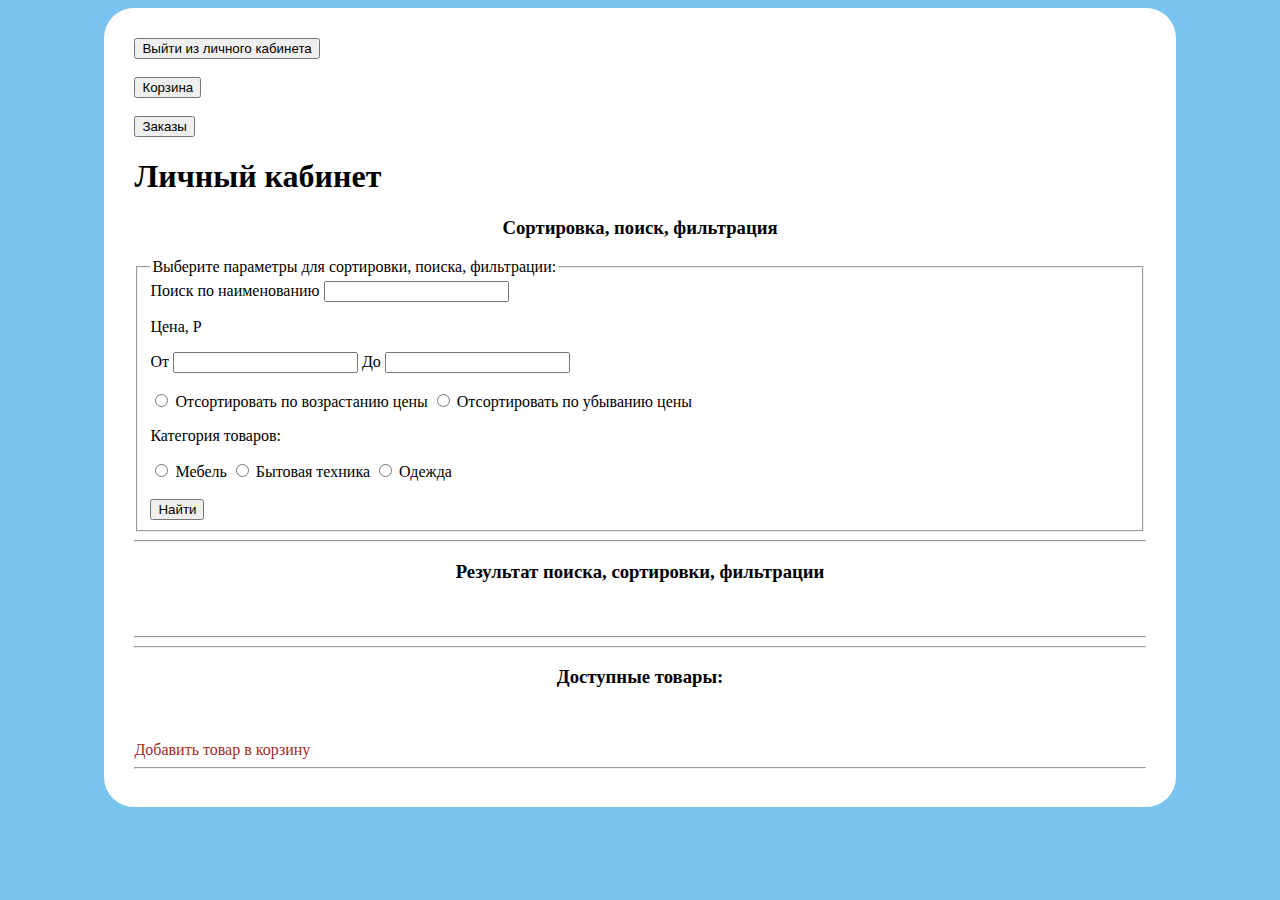
<file: src/main/resources/templates/user/index.html>
<!DOCTYPE html>
<html lang="en">
<head>
    <meta charset="UTF-8">
    <title>Главная страница</title>
  
    <link href="https://cdn.jsdelivr.net/npm/bootstrap@5.0.2/dist/css/bootstrap.min.css" rel="stylesheet" integrity="sha384-EVSTQN3/azprG1Anm3QDgpJLIm9Nao0Yz1ztcQTwFspd3yD65VohhpuuCOmLASjC" crossorigin="anonymous">
    
</head>
<body>
    <div class="container">
<form method="post" action="/logout">
    <button class="btn btn-primary" type="submit">Выйти из личного кабинета</button>
</form>
<br>
<form method="get" th:action="@{/cart}">
    <button class="btn btn-primary" type="submit">Корзина</button>
</form>
<br>
<form method="get" th:action="@{/orders}">
    <input class="btn btn-primary" type="submit" value="Заказы">
</form>
<h1>Личный кабинет</h1>
<h3>Cортировка, поиск, фильтрация</h3>
<form th:method="POST" th:action="@{/person account/product/search}">
    <fieldset>
        <legend>Выберите параметры для сортировки, поиска, фильтрации:</legend>
        <label for="search">Поиск по наименованию</label>
        <input type="text" id="search" name="search" th:value="*{value_search}">
        <br>
        <p>Цена, P</p>
        <label for="ot">От</label>
        <input class="form-control" type="text" name="ot" id="ot" th:value="*{value_price_ot}">
        <label for="do">До</label>
        <input class="form-control"  type="text" name="do" id="do" th:value="*{value_price_do}">
        <br>
        <br>
        <div>
            <input class="form-check-input" type="radio" id="ascending_price" name="price" value="sorted_by_ascending_price">
            <label for="ascending_price">Отсортировать по возрастанию цены</label>
            <input class="form-check-input" type="radio" id="descending_price" name="price"
                   value="sorted_by_descending_price">
            <label for="descending_price">Отсортировать по убыванию цены</label>
            <p>Категория товаров: </p>
            <input class="form-check-input" type="radio" id="furniture" name="contract" value="furniture">
            <label for="furniture">Мебель</label>
            <input class="form-check-input" type="radio" id="appliances" name="contract" value="appliances">
            <label for="appliances">Бытовая техника</label>
            <input class="form-check-input" type="radio" id="clothes" name="contract" value="clothes">
            <label for="clothes">Одежда</label>
            <br>
            <br>
            <input class="btn btn-primary" type="submit" value="Найти">
        </div>
    </fieldset>
</form>
<hr>
<h3>Результат поиска, cортировки, фильтрации</h3>
<div th:each="product : ${search_product}">
    <img th:src="'/img/' + ${product.imageList[0].getFileName()}" width="300px">
    <br>
    <a th:href="@{/product/info/{id}(id=${product.getId()})}" th:text="${product.getTitle()}"></a>
    <p th:text="'Цена: ' + ${product.getPrice()}"></p>
    <hr>
</div>
<hr>
<h3>Доступные товары: </h3>
<div th:each="product : ${products}">
    <img th:src="'/img/' + ${product.imageList[0].getFileName()}" width="300px">
    <br>
    <a th:href="@{/product/info/{id}(id=${product.getId()})}" th:text="${product.getTitle()}"></a>
    <p th:text="'Цена: ' + ${product.getPrice()}"></p>
    <a th:href="@{/cart/add/{id}(id=${product.getId()})}">Добавить товар в корзину</a>
    <hr>
</div>
</div>
<style>
    a {
        text-decoration: none;
        color: brown;
    }
    /* form{
        width: 80%;
        margin: auto;
    } */
    .container{
        width: 80%;
        margin: auto;
        background: #fff;
        padding: 30px;
        border-radius: 30px;
    }
    h3{
        text-align: center;
    }
    body{
        background: rgba(34, 160, 228, 0.607)
    }
</style>
</body>
</html>
</file>
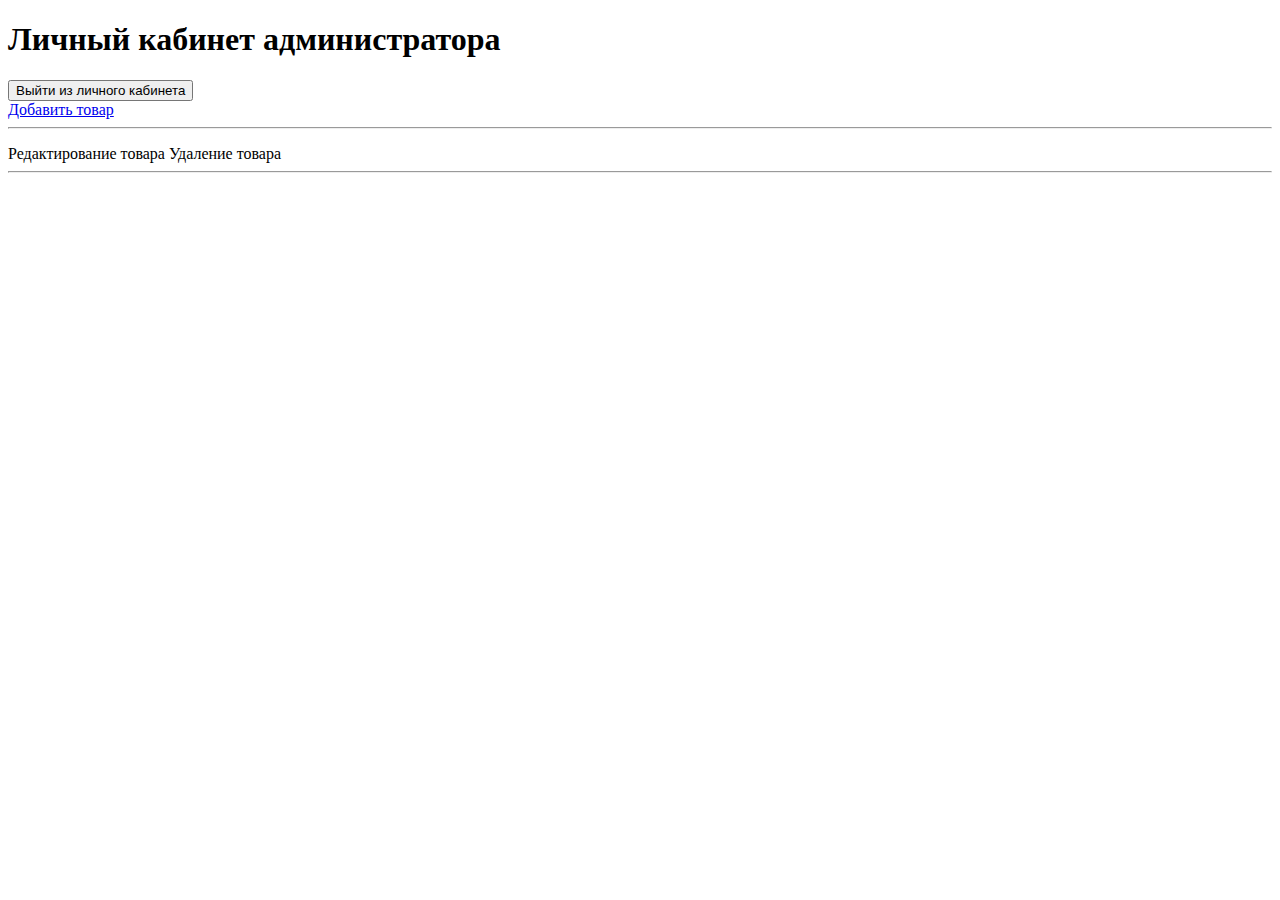
<file: src/main/resources/templates/admin.html>
<!DOCTYPE html>
<html lang="en">
<head>
    <meta charset="UTF-8">
    <title>Личный кабинет администратора</title>
    <link th:href="@{/css/index.css}" type="text/css" rel="stylesheet">
    <link href="https://cdn.jsdelivr.net/npm/bootstrap@5.0.2/dist/css/bootstrap.min.css" rel="stylesheet" integrity="sha384-EVSTQN3/azprG1Anm3QDgpJLIm9Nao0Yz1ztcQTwFspd3yD65VohhpuuCOmLASjC" crossorigin="anonymous">
    
</head>
<body>
    <div class="container">
<h1>Личный кабинет администратора</h1>
<form method="post" action="/logout">
    <button class="btn btn-primary" type="submit">Выйти из личного кабинета</button>
</form>
<a href="admin/product/add">Добавить товар</a>
<hr>
<div th:each="product : ${products}">
    <p th:text="'Наименование: ' + ${product.getTitle()}"></p>
    <p th:text="'Описание: ' + ${product.getDescription()}"></p>
    <p th:text="'Цена: ' + ${product.getPrice()}"></p>
    <p th:text="'Cклад: ' + ${product.getWarehouse()}"></p>
    <p th:text="'Продавец: ' + ${product.getSeller()}"></p>
    <p th:text="'Категория: ' + ${product.getCategory().getName()}"></p>
    <a th:href="@{/admin/product/edit/{id}(id=${product.getId()})}">Редактирование товара</a>
    <a th:href="@{/admin/product/delete/{id}(id=${product.getId()})}">Удаление товара</a>
    <hr>
</div>
</div>
</body>
</html>
</file>
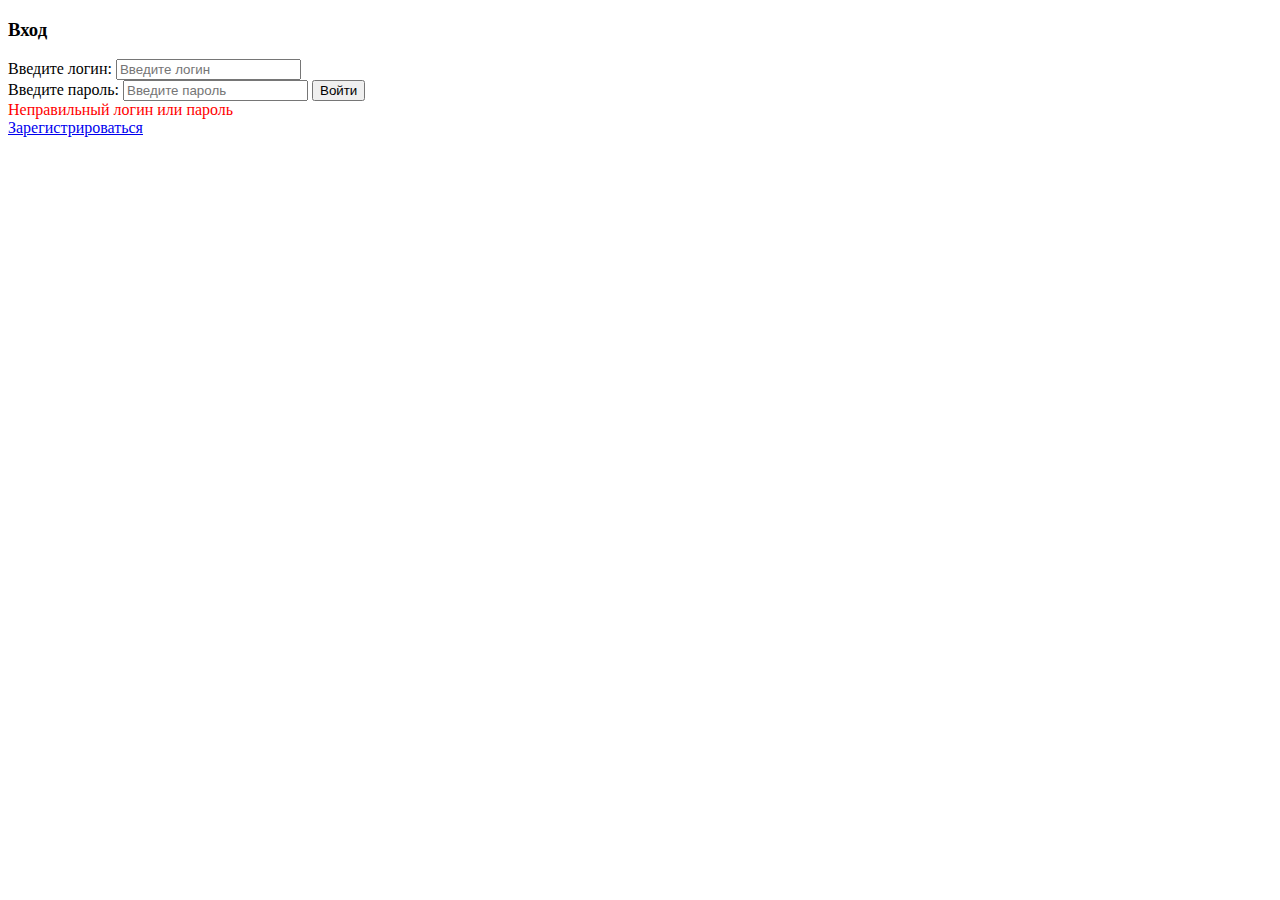
<file: src/main/resources/templates/authentication.html>
<!DOCTYPE html>
<html lang="en">
<head>
    <meta charset="UTF-8">
    <title>Аутентификация</title>
    <link th:href="@{/css/index.css}" type="text/css" rel="stylesheet">
    <link href="https://cdn.jsdelivr.net/npm/bootstrap@5.0.2/dist/css/bootstrap.min.css" rel="stylesheet" integrity="sha384-EVSTQN3/azprG1Anm3QDgpJLIm9Nao0Yz1ztcQTwFspd3yD65VohhpuuCOmLASjC" crossorigin="anonymous">
    
</head>
<body>
    <div class="container">
<h3>Вход</h3>
<form method="post" action="/process_login">
    <input class="form-control" type="hidden" th:name="${_csrf.parameterName}" th:value="${_csrf.token}">
    <label for="username">Введите логин: </label>
    <input class="form-control" type="text" placeholder="Введите логин" name="username" id="username">
    <br>
    <label for="password">Введите пароль: </label>
    <input class="form-control" type="password" placeholder="Введите пароль" name="password" id="password">
    <input class="form-control" type="submit" value="Войти">
</form>
<div th:if="${param.error}" style="color: red">
    Неправильный логин или пароль
</div>
<a href="/registration">Зарегистрироваться</a>
</div>
</body>
</html>
</file>
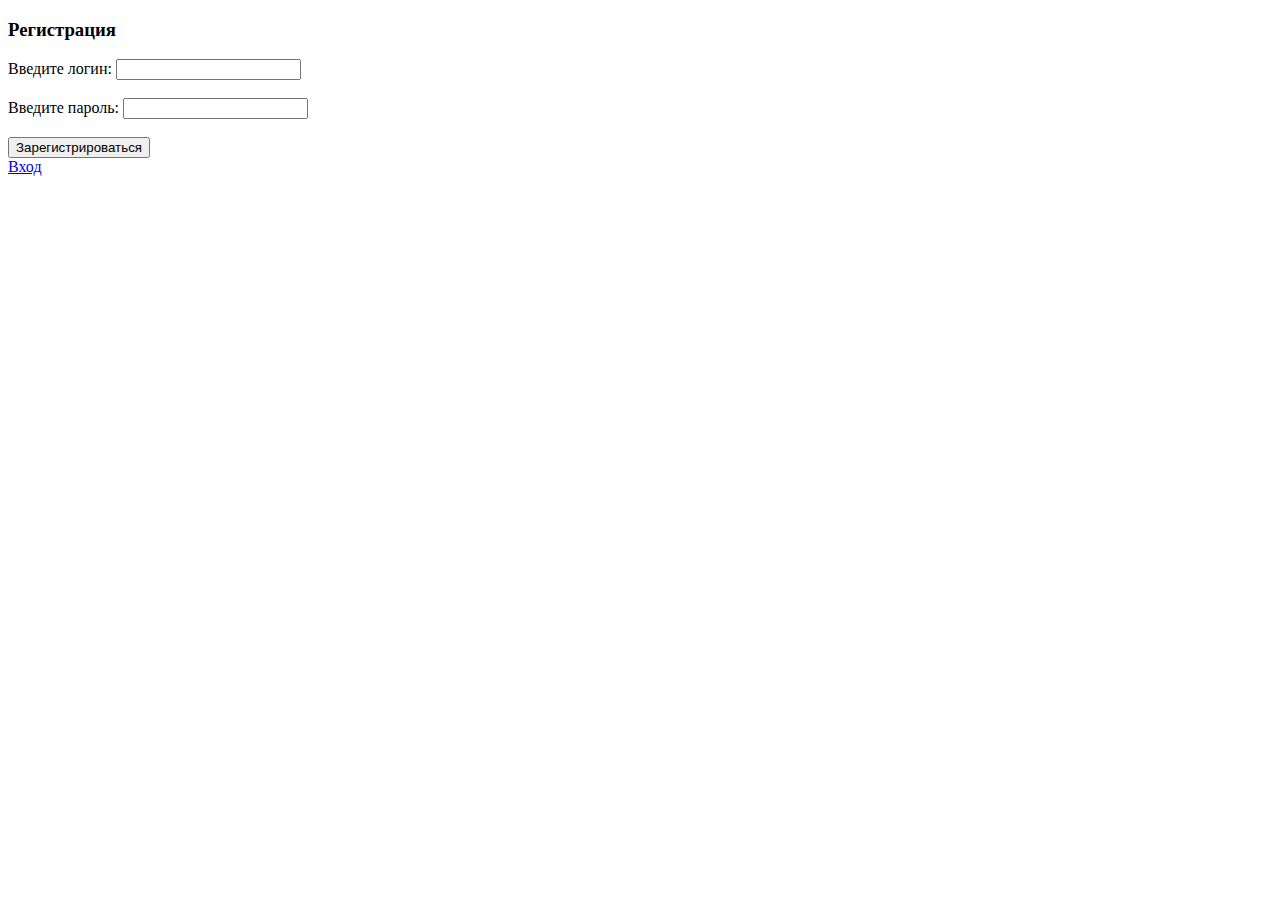
<file: src/main/resources/templates/registration.html>
<!DOCTYPE html>
<html lang="en">
<head>
    <meta charset="UTF-8">
    <title>Регистрация</title>
    <link th:href="@{/css/index.css}" type="text/css" rel="stylesheet">
    <link href="https://cdn.jsdelivr.net/npm/bootstrap@5.0.2/dist/css/bootstrap.min.css" rel="stylesheet" integrity="sha384-EVSTQN3/azprG1Anm3QDgpJLIm9Nao0Yz1ztcQTwFspd3yD65VohhpuuCOmLASjC" crossorigin="anonymous">
   
</head>
<body>
    <div class="container">
    <h3>Регистрация</h3>
<form method="post" th:actioin="@{/registration}" th:object="${person}">
    <input class="form-control" type="hidden" th:name="${_csrf.parameterName}" th:value="${_csrf.token}">
    <label for="login">Введите логин: </label>
    <input class="form-control" type="text" th:field="*{login}" id="login">
    <div style="color: red" th:if="${#fields.hasErrors('login')}" th:errors="*{login}"></div>
    <br>
    <label for="password">Введите пароль: </label>
    <input class="form-control" type="password" th:field="*{password}" id="password">
    <div style="color: red" th:if="${#fields.hasErrors('password')}" th:errors="*{password}"></div>
    <br>
    <input class="form-control" type="submit" value="Зарегистрироваться">
</form>
<a href="/authentication">Вход</a>
</div>
</body>
</html>
</file>
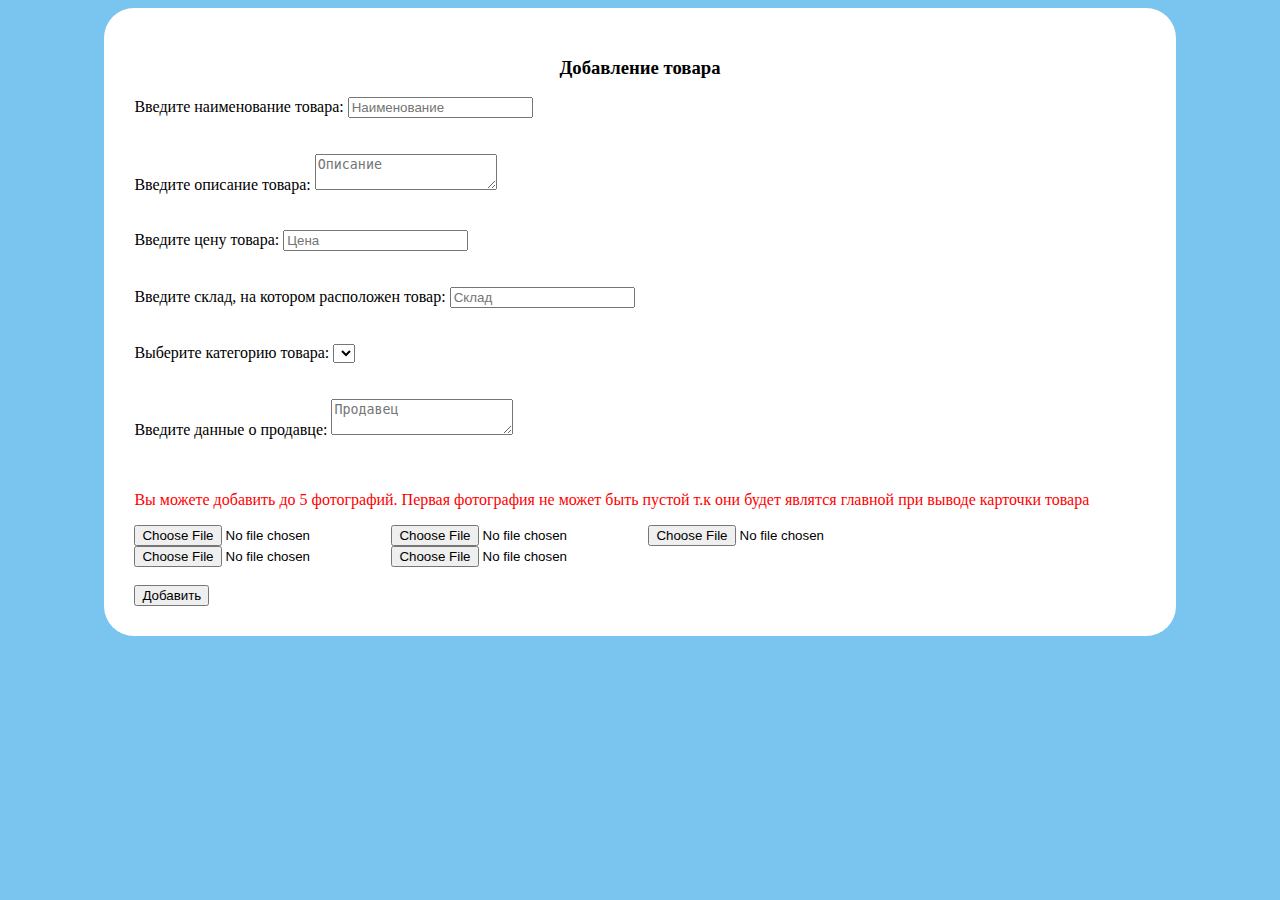
<file: src/main/resources/templates/product/addProduct.html>
<!DOCTYPE html>
<html lang="en">
<head>
    <meta charset="UTF-8">
    <title>Добавление товара</title>
    <link href="https://cdn.jsdelivr.net/npm/bootstrap@5.0.2/dist/css/bootstrap.min.css" rel="stylesheet" integrity="sha384-EVSTQN3/azprG1Anm3QDgpJLIm9Nao0Yz1ztcQTwFspd3yD65VohhpuuCOmLASjC" crossorigin="anonymous">
    <link th:href="@{/css/index.css}" type="text/css" rel="stylesheet">
</head>
<body>
    <div class="container">
<h3>Добавление товара</h3>
<form th:method="POST" th:action="@{/admin/product/add}" th:object="${product}" enctype="multipart/form-data">
    <label for="title">Введите наименование товара: </label>
    <input class="form-control" type="text" th:field="*{title}" placeholder="Наименование" id="title">
    <div style="color: red" th:if="${#fields.hasErrors('title')}" th:errors="*{title}"></div>
    <br>
    <br>
    <label for="description">Введите описание товара: </label>
    <textarea class="form-control" th:field="*{description}" placeholder="Описание" id="description"></textarea>
    <div style="color: red" th:if="${#fields.hasErrors('description')}" th:errors="*{description}"></div>
    <br>
    <br>
    <label for="price">Введите цену товара: </label>
    <input class="form-control" type="number" th:field="*{price}" min="1" step="0.00" placeholder="Цена" id="price">
    <div style="color: red" th:if="${#fields.hasErrors('price')}" th:errors="*{price}"></div>
    <br>
    <br>
    <label for="warehouse">Введите cклад, на котором расположен товар: </label>
    <input class="form-control" type="text" th:field="*{warehouse}" placeholder="Cклад" id="warehouse">
    <div style="color: red" th:if="${#fields.hasErrors('warehouse')}" th:errors="*{warehouse}"></div>
    <br>
    <br>
    <label for="category">Выберите категорию товара: </label>
    <select  name="category" th:field="*{category}" id="category">
        <div th:each="element : ${category}">
            <option th:text="${element.getName()}" th:value="${element.getId()}">
        </div>
    </select>
    <div style="color: red" th:if="${#fields.hasErrors('category')}" th:errors="*{category}"></div>
    <br>
    <br>
    <label for="seller">Введите данные о продавце: </label>
    <textarea th:field="*{seller}" placeholder="Продавец" id="seller"></textarea>
    <div style="color: red" th:if="${#fields.hasErrors('seller')}" th:errors="*{seller}"></div>
    <br>
    <br>
    <p style="color: red">Вы можете добавить до 5 фотографий. Первая фотография не может быть пустой т.к они будет являтся главной при выводе карточки товара</p>
    <input type="file" name="file_one">
    <input type="file" name="file_two">
    <input type="file" name="file_three">
    <input type="file" name="file_four">
    <input type="file" name="file_five">
    <br>
    <br>
    <input class="form-control" type="submit" value="Добавить">
</form>
</div>
<style>
    a {
        text-decoration: none;
        color: brown;
    }
    /* form{
        width: 80%;
        margin: auto;
    } */
    .container{
        width: 80%;
        margin: auto;
        background: #fff;
        padding: 30px;
        border-radius: 30px;
    }
    h3{
        text-align: center;
    }
    body{
        background: rgba(34, 160, 228, 0.607)
    }
</style>
</body>
</html>
</file>
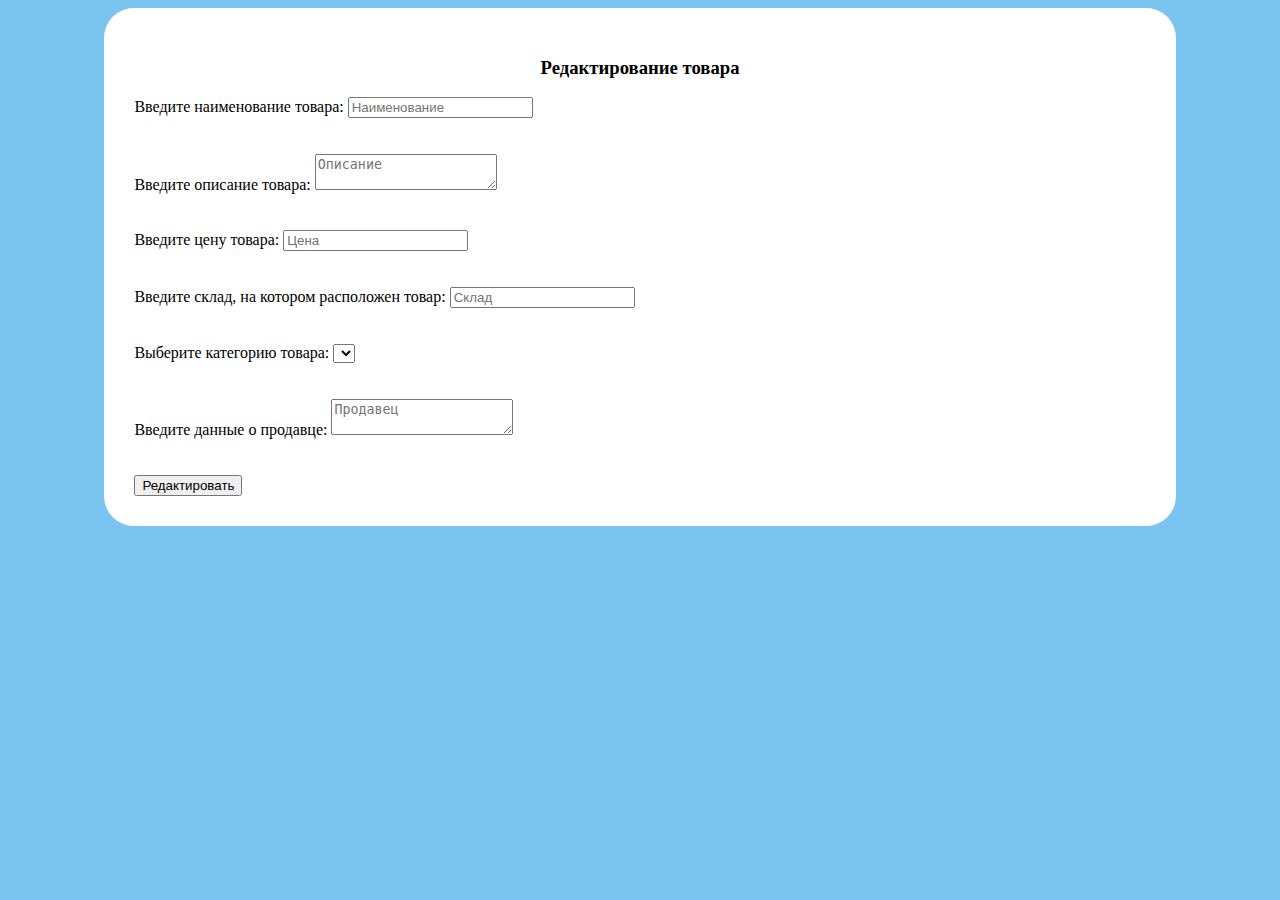
<file: src/main/resources/templates/product/editProduct.html>
<!DOCTYPE html>
<html lang="en">
<head>
    <meta charset="UTF-8">
    <title>Редактирование товара</title>
    <link href="https://cdn.jsdelivr.net/npm/bootstrap@5.0.2/dist/css/bootstrap.min.css" rel="stylesheet" integrity="sha384-EVSTQN3/azprG1Anm3QDgpJLIm9Nao0Yz1ztcQTwFspd3yD65VohhpuuCOmLASjC" crossorigin="anonymous">
    <link th:href="@{/css/index.css}" type="text/css" rel="stylesheet">
</head>
<body>
    <div class="container">
<h3>Редактирование товара</h3>
<form th:method="POST" th:action="@{/admin/product/edit/{id}(id=${product.getId()})}" th:object="${product}" enctype="multipart/form-data">
    <label for="title">Введите наименование товара: </label>
    <input class="form-control" type="text" th:field="*{title}" placeholder="Наименование" id="title">
    <div style="color: red" th:if="${#fields.hasErrors('title')}" th:errors="*{title}"></div>
    <br>
    <br>
    <label for="description">Введите описание товара: </label>
    <textarea class="form-control" th:field="*{description}" placeholder="Описание" id="description"></textarea>
    <div style="color: red" th:if="${#fields.hasErrors('description')}" th:errors="*{description}"></div>
    <br>
    <br>
    <label for="price">Введите цену товара: </label>
    <input class="form-control" type="number" th:field="*{price}" min="1" step="0.00" placeholder="Цена" id="price">
    <div style="color: red" th:if="${#fields.hasErrors('price')}" th:errors="*{price}"></div>
    <br>
    <br>
    <label for="warehouse">Введите cклад, на котором расположен товар: </label>
    <input class="form-control" type="text" th:field="*{warehouse}" placeholder="Cклад" id="warehouse">
    <div style="color: red" th:if="${#fields.hasErrors('warehouse')}" th:errors="*{warehouse}"></div>
    <br>
    <br>
    <label for="category">Выберите категорию товара: </label>
    <select class="form-control" name="category" th:field="*{category}" id="category">
        <div th:each="element : ${category}">
            <option th:text="${element.getName()}" th:value="${element.getId()}">
        </div>
    </select>
    <div style="color: red" th:if="${#fields.hasErrors('category')}" th:errors="*{category}"></div>
    <br>
    <br>
    <label for="seller">Введите данные о продавце: </label>
    <textarea class="form-control" th:field="*{seller}" placeholder="Продавец" id="seller"></textarea>
    <div style="color: red" th:if="${#fields.hasErrors('seller')}" th:errors="*{seller}"></div>
    <br>
    <br>
    <input class="form-control" type="submit" value="Редактировать">
</form>
</div>
<style>
    a {
        text-decoration: none;
        color: brown;
    }
    /* form{
        width: 80%;
        margin: auto;
    } */
    .container{
        width: 80%;
        margin: auto;
        background: #fff;
        padding: 30px;
        border-radius: 30px;
    }
    h3{
        text-align: center;
    }
    body{
        background: rgba(34, 160, 228, 0.607)
    }
</style>
</body>
</html>
</file>
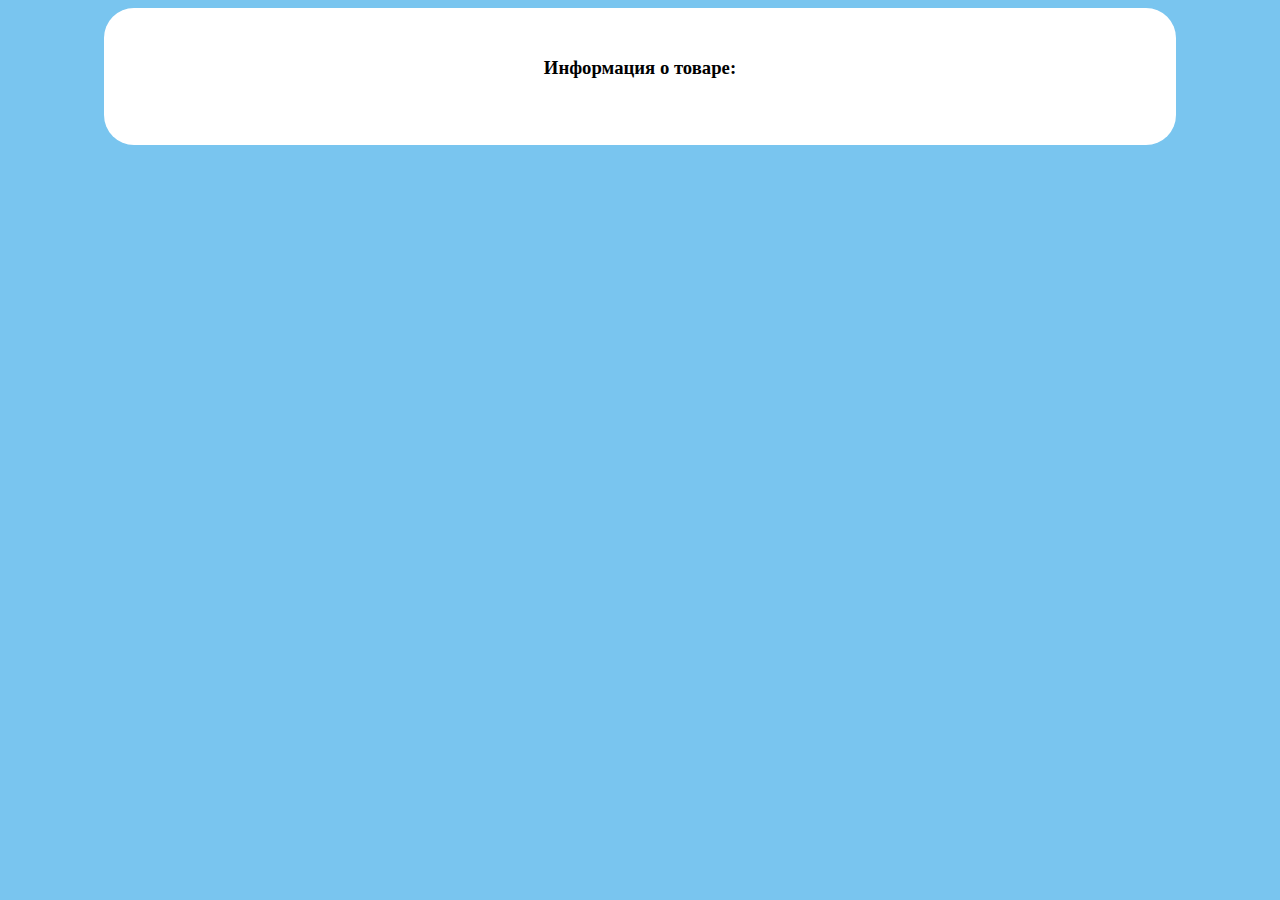
<file: src/main/resources/templates/product/infoProduct.html>
<!DOCTYPE html>
<html lang="en">
<head>
    <meta charset="UTF-8">
    <title>Информация о товаре</title>
    <link href="https://cdn.jsdelivr.net/npm/bootstrap@5.0.2/dist/css/bootstrap.min.css" rel="stylesheet" integrity="sha384-EVSTQN3/azprG1Anm3QDgpJLIm9Nao0Yz1ztcQTwFspd3yD65VohhpuuCOmLASjC" crossorigin="anonymous">
    <link th:href="@{/css/index.css}" type="text/css" rel="stylesheet">
</head>
<body>
    <div class="container">
<h3>Информация о товаре: </h3>
<p th:text="'Наименование: ' + ${product.getTitle()}"></p>
<p th:text="'Описание: ' + ${product.getDescription()}"></p>
<p th:text="'Цена: ' + ${product.getPrice()}"></p>
<p th:text="'Cклад: ' + ${product.getWarehouse()}"></p>
<p th:text="'Продавец: ' + ${product.getSeller()}"></p>
<p th:text="'Категория: ' + ${product.getCategory().getName()}"></p>
<div th:each="img : ${product.getImageList()}">
    <img th:src="'/img/' + ${img.getFileName()}">
</div>
</div>
<style>
    a {
        text-decoration: none;
        color: brown;
    }
    /* form{
        width: 80%;
        margin: auto;
    } */
    .container{
        width: 80%;
        margin: auto;
        background: #fff;
        padding: 30px;
        border-radius: 30px;
    }
    h3{
        text-align: center;
    }
    body{
        background: rgba(34, 160, 228, 0.607)
    }
</style>
</body>
</html>
</file>
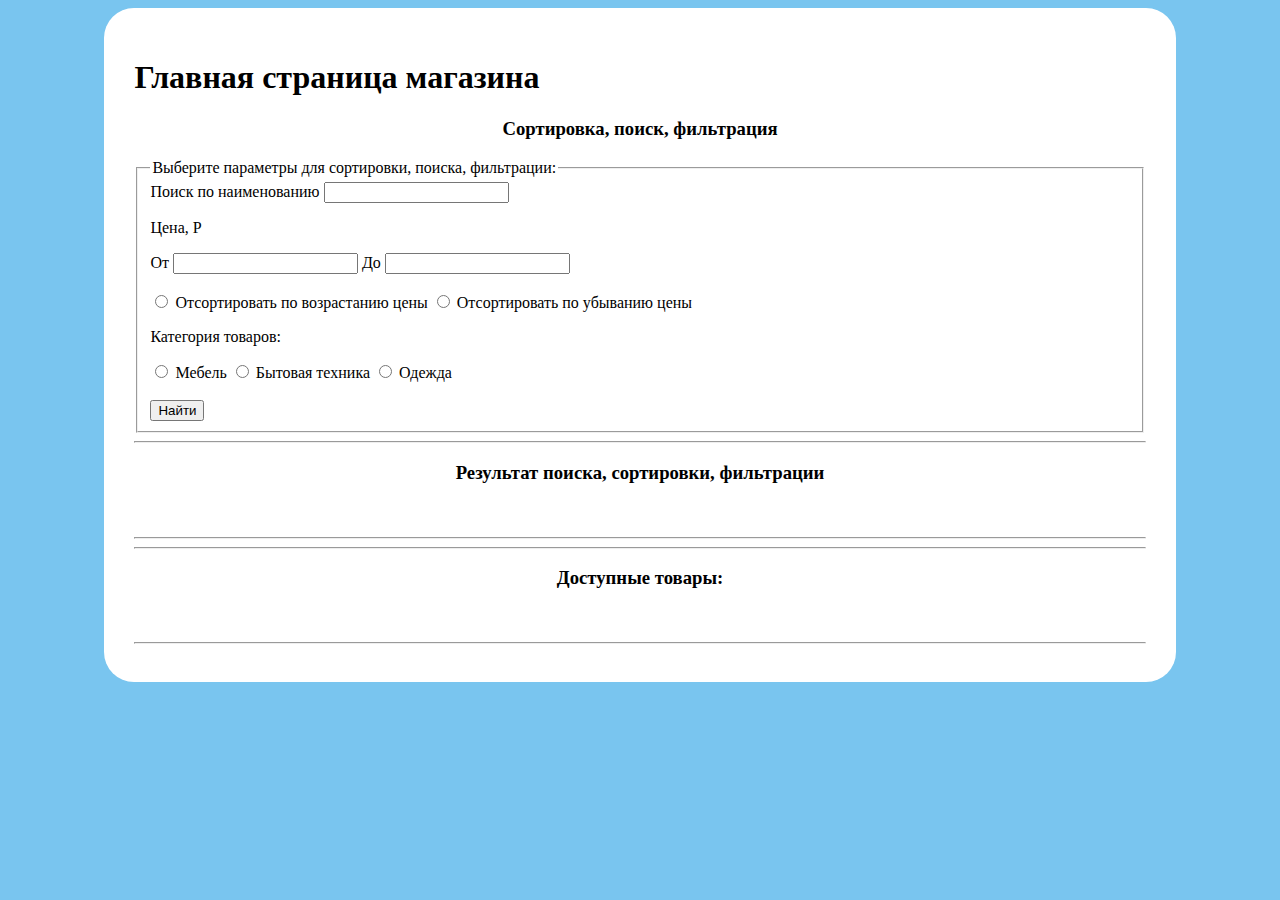
<file: src/main/resources/templates/product/product.html>
<!DOCTYPE html>
<html lang="en">
<head>
    <meta charset="UTF-8">
    <title>Cписок товаров</title>
    <link href="https://cdn.jsdelivr.net/npm/bootstrap@5.0.2/dist/css/bootstrap.min.css" rel="stylesheet" integrity="sha384-EVSTQN3/azprG1Anm3QDgpJLIm9Nao0Yz1ztcQTwFspd3yD65VohhpuuCOmLASjC" crossorigin="anonymous">
    <link th:href="@{/css/index.css}" type="text/css" rel="stylesheet">
</head>
<body>
    <div class="container">
<h1>Главная страница магазина</h1>
<h3>Cортировка, поиск, фильтрация</h3>
<form th:method="POST" th:action="@{/product/search}">
    <fieldset>
        <legend>Выберите параметры для сортировки, поиска, фильтрации:</legend>
        <label for="search">Поиск по наименованию</label>
        <input class="form-control" type="text" id="search" name="search" th:value="*{value_search}">
        <br>
        <p>Цена, P</p>
        <label for="ot">От</label>
        <input class="form-control" type="text" name="ot" id="ot" th:value="*{value_price_ot}">
        <label for="do">До</label>
        <input class="form-control" type="text" name="do" id="do" th:value="*{value_price_do}">
        <br>
        <br>
        <div>
            <input class="form-check-input" type="radio" id="ascending_price" name="price" value="sorted_by_ascending_price">
            
            <label for="ascending_price">Отсортировать по возрастанию цены</label>
            <input class="form-check-input" type="radio" id="descending_price" name="price"
                   value="sorted_by_descending_price">
            <label for="descending_price">Отсортировать по убыванию цены</label>
            <p>Категория товаров: </p>
            <input class="form-check-input" type="radio" id="furniture" name="contract" value="furniture">
            <label for="furniture">Мебель</label>
            <input class="form-check-input" type="radio" id="appliances" name="contract" value="appliances">
            <label for="appliances">Бытовая техника</label>
            <input class="form-check-input" type="radio" id="clothes" name="contract" value="clothes">
            <label for="clothes">Одежда</label>
            <br>
            <br>
            <input class="form-control" type="submit" value="Найти">
        </div>
    </fieldset>
</form>
<hr>
<h3>Результат поиска, cортировки, фильтрации</h3>
<div th:each="product : ${search_product}">
    <img th:src="'/img/' + ${product.imageList[0].getFileName()}" width="300px">
    <br>
    <a th:href="@{/product/info/{id}(id=${product.getId()})}" th:text="${product.getTitle()}"></a>
    <p th:text="'Цена: ' + ${product.getPrice()}"></p>
    <hr>
</div>
<hr>
<h3>Доступные товары: </h3>
<div th:each="product : ${products}">
    <img th:src="'/img/' + ${product.imageList[0].getFileName()}" width="300px">
    <br>
    <a th:href="@{/product/info/{id}(id=${product.getId()})}" th:text="${product.getTitle()}"></a>
        <p th:text="'Цена: ' + ${product.getPrice()}"></p>
        <hr>
</div>
</div>
<style>
    a {
        text-decoration: none;
        color: brown;
    }
    /* form{
        width: 80%;
        margin: auto;
    } */
    .container{
        width: 80%;
        margin: auto;
        background: #fff;
        padding: 30px;
        border-radius: 30px;
    }
    h3{
        text-align: center;
    }
    body{
        background: rgba(34, 160, 228, 0.607)
    }
</style>
</body>
</html>
</file>
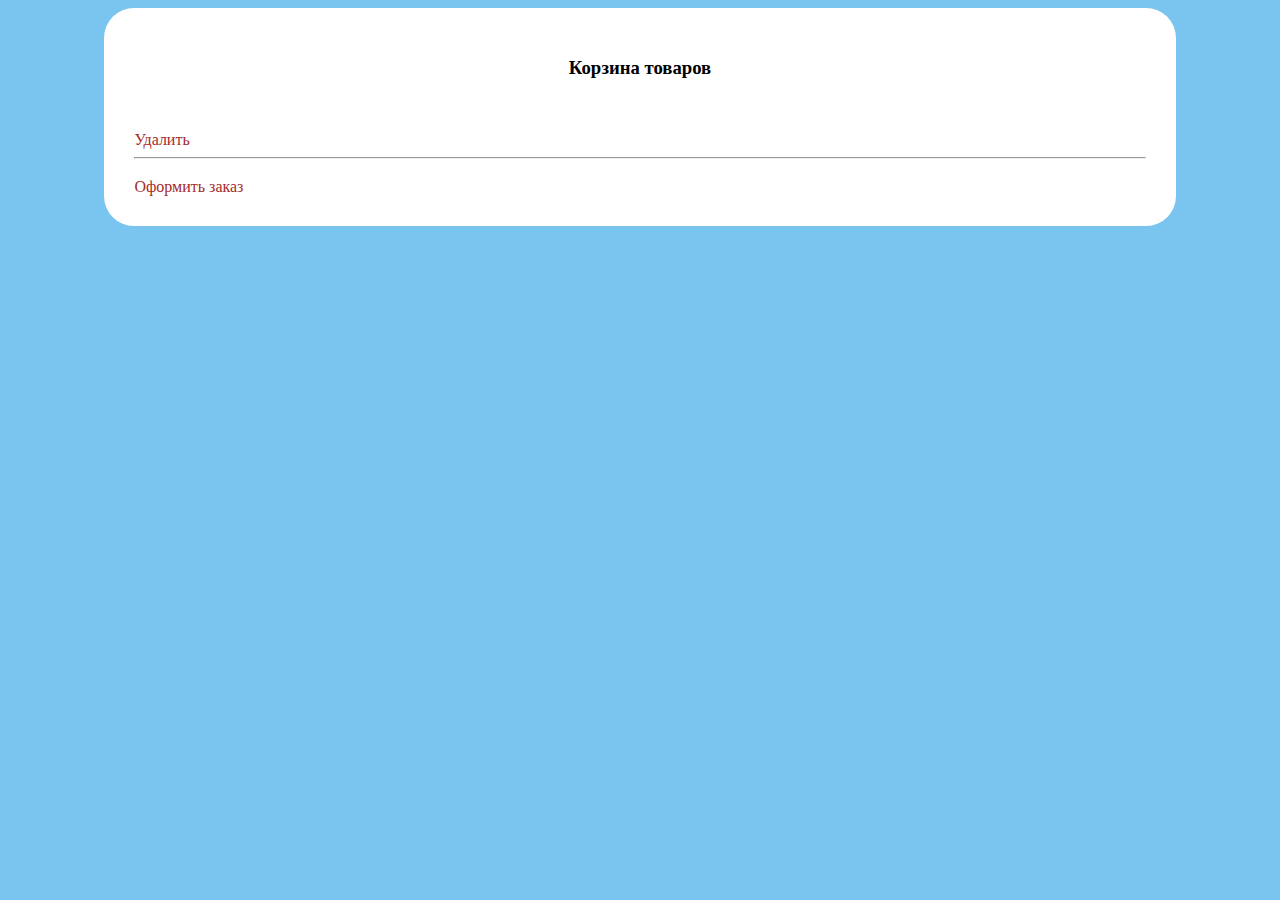
<file: src/main/resources/templates/user/cart.html>
<!DOCTYPE html>
<html lang="en">
<head>
    <meta charset="UTF-8">
    <title>Корзина</title>
    
    <link href="https://cdn.jsdelivr.net/npm/bootstrap@5.0.2/dist/css/bootstrap.min.css" rel="stylesheet" integrity="sha384-EVSTQN3/azprG1Anm3QDgpJLIm9Nao0Yz1ztcQTwFspd3yD65VohhpuuCOmLASjC" crossorigin="anonymous">
    
</head>
<div class="container">
<body>
<h3>Корзина товаров</h3>
<div th:each="product : ${cart_product}">
    <img th:src="'/img/' + ${product.imageList[0].getFileName()}" width="300px">
    <br>
    <a th:href="@{/product/info/{id}(id=${product.getId()})}" th:text="${product.getTitle()}"></a>
    <p th:text="'Цена: ' + ${product.getPrice()}"></p>
    <a th:href="@{/cart/delete/{id}(id=${product.getId()})}">Удалить</a>
    <hr>
</div>
<h3 th:text="'Итоговая цена: ' + ${price}"></h3>
<a href="/order/create">Оформить заказ</a>
</div>
<style>
    a {
        text-decoration: none;
        color: brown;
    }
    /* form{
        width: 80%;
        margin: auto;
    } */
    .container{
        width: 80%;
        margin: auto;
        background: #fff;
        padding: 30px;
        border-radius: 30px;
    }
    h3{
        text-align: center;
    }
    body{
        background: rgba(34, 160, 228, 0.607)
    }
</style>
</body>
</html>
</file>
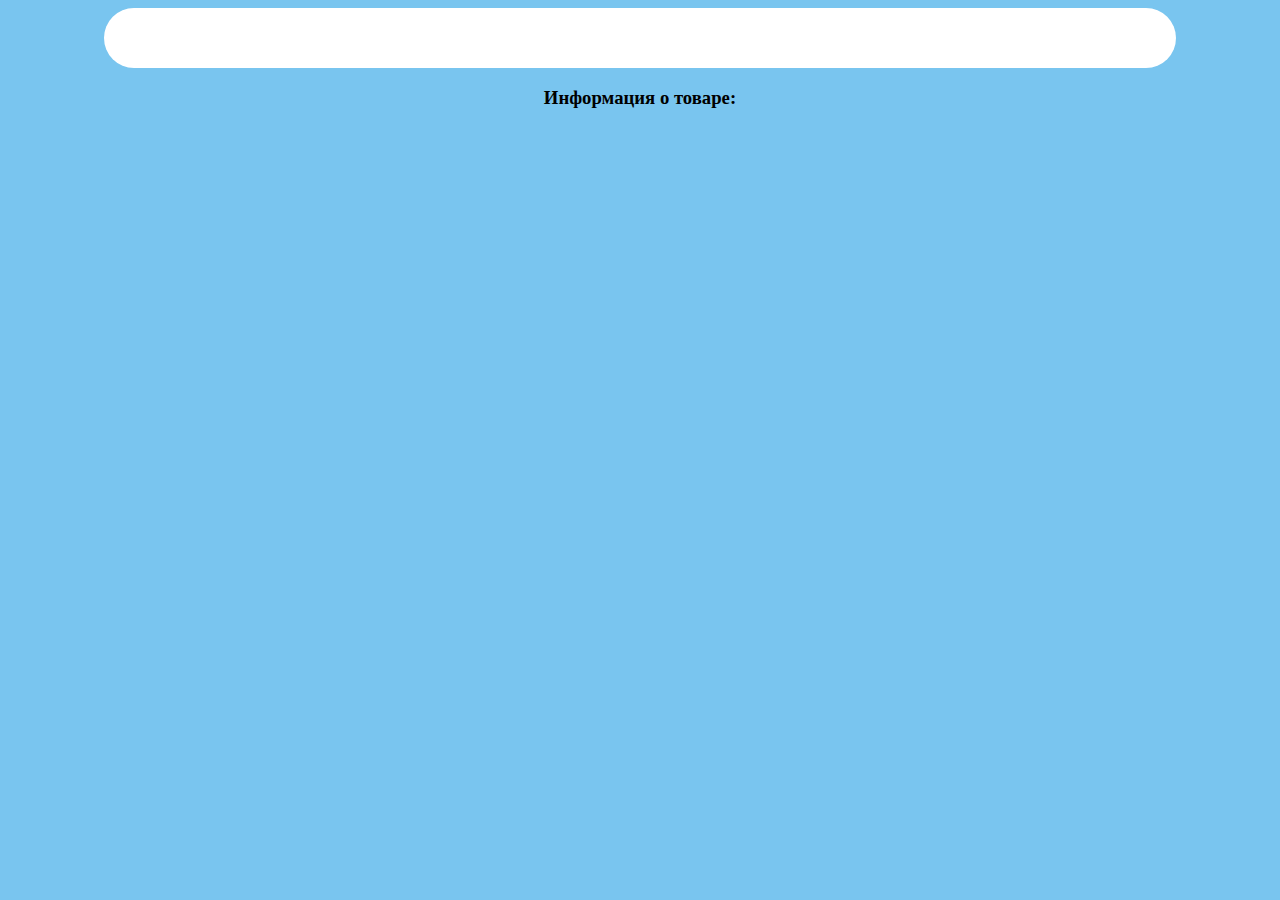
<file: src/main/resources/templates/user/infoProduct.html>
<!DOCTYPE html>
<html lang="en">
<head>
    <meta charset="UTF-8">
    <title>Информация о товаре</title>
    
    <link href="https://cdn.jsdelivr.net/npm/bootstrap@5.0.2/dist/css/bootstrap.min.css" rel="stylesheet" integrity="sha384-EVSTQN3/azprG1Anm3QDgpJLIm9Nao0Yz1ztcQTwFspd3yD65VohhpuuCOmLASjC" crossorigin="anonymous">
    
</head>
<body>
    <div class="container"></div>
<h3>Информация о товаре: </h3>
<p th:text="'Наименование: ' + ${product.getTitle()}"></p>
<p th:text="'Описание: ' + ${product.getDescription()}"></p>
<p th:text="'Цена: ' + ${product.getPrice()}"></p>
<p th:text="'Cклад: ' + ${product.getWarehouse()}"></p>
<p th:text="'Продавец: ' + ${product.getSeller()}"></p>
<p th:text="'Категория: ' + ${product.getCategory().getName()}"></p>
<div th:each="img : ${product.getImageList()}">
    <img th:src="'/img/' + ${img.getFileName()}">
</div>
</div>
<style>
    a {
        text-decoration: none;
        color: brown;
    }
    /* form{
        width: 80%;
        margin: auto;
    } */
    .container{
        width: 80%;
        margin: auto;
        background: #fff;
        padding: 30px;
        border-radius: 30px;
    }
    h3{
        text-align: center;
    }
    body{
        background: rgba(34, 160, 228, 0.607)
    }
</style>
</body>
</html>
</file>
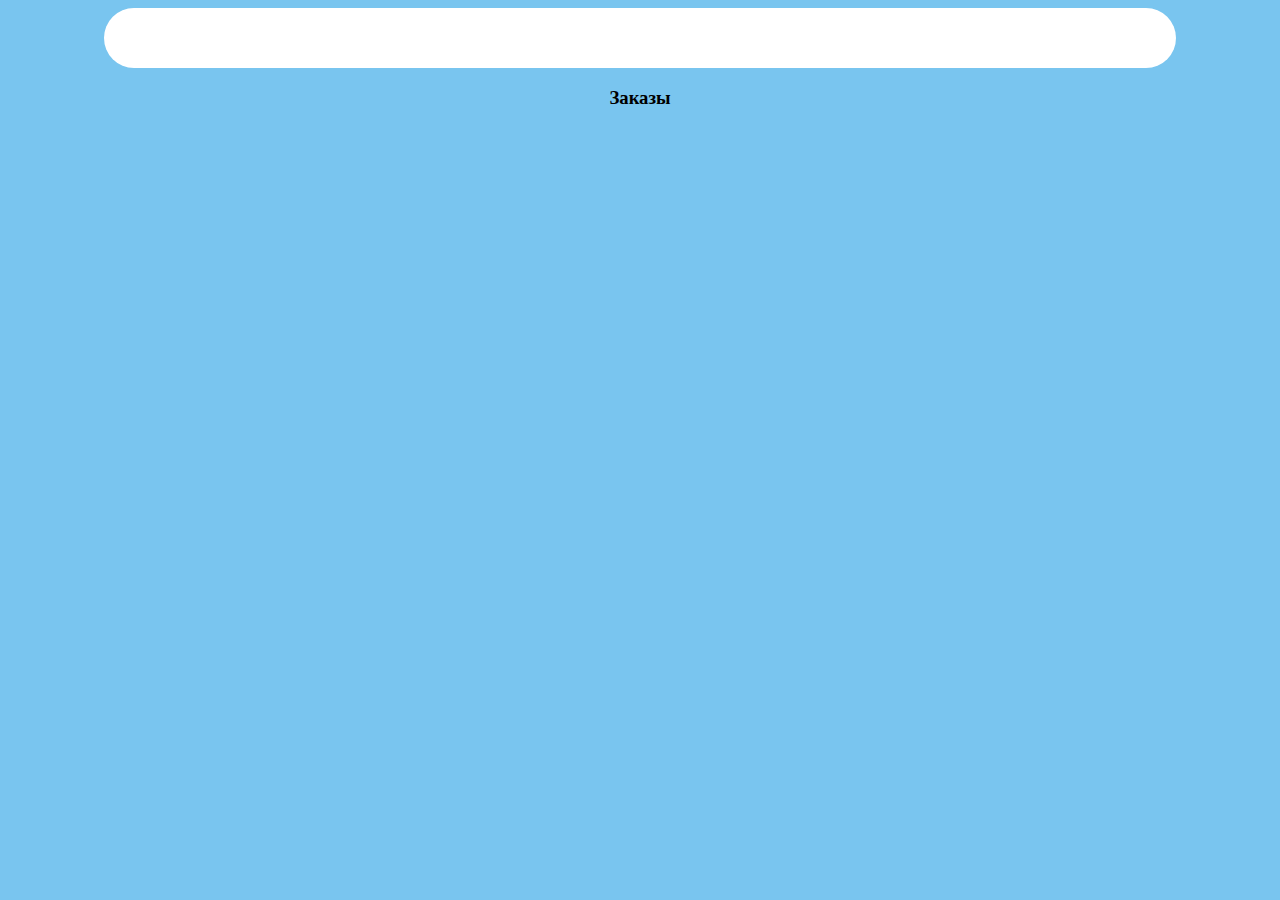
<file: src/main/resources/templates/user/orders.html>
<!DOCTYPE html>
<html lang="en">
<head>
    <meta charset="UTF-8">
    <title>Заказы</title>
    
    <link href="https://cdn.jsdelivr.net/npm/bootstrap@5.0.2/dist/css/bootstrap.min.css" rel="stylesheet" integrity="sha384-EVSTQN3/azprG1Anm3QDgpJLIm9Nao0Yz1ztcQTwFspd3yD65VohhpuuCOmLASjC" crossorigin="anonymous">
    
</head>
<body>
    <div class="container"></div>
<h3>Заказы</h3>
<div th:each="order : ${orders}">
    <h3 th:text="'Заказ №' + ${order.getNumber()}"></h3>
    <img th:src="'/img/' + ${order.getProduct().getImageList()[0].getFileName()}" width="300px">
    <p th:text="'Наименование: ' + ${order.getProduct().getTitle()}">
    <p th:text="'Количество: ' + ${order.getCount()}">
    <p th:text="'Цена: ' + ${order.getPrice()}">
    <p th:text="'Дата заказа: ' + ${#temporals.format(order.getDateTime(), 'dd-MMM-yyyy')}"></p>
    <p th:text="'Cтатус: ' + ${order.getStatus()}">
</div>
</div>
<style>
    a {
        text-decoration: none;
        color: brown;
    }
    /* form{
        width: 80%;
        margin: auto;
    } */
    .container{
        width: 80%;
        margin: auto;
        background: #fff;
        padding: 30px;
        border-radius: 30px;
    }
    h3{
        text-align: center;
    }
    body{
        background: rgba(34, 160, 228, 0.607)
    }
</style>
</body>
</html>
</file>
